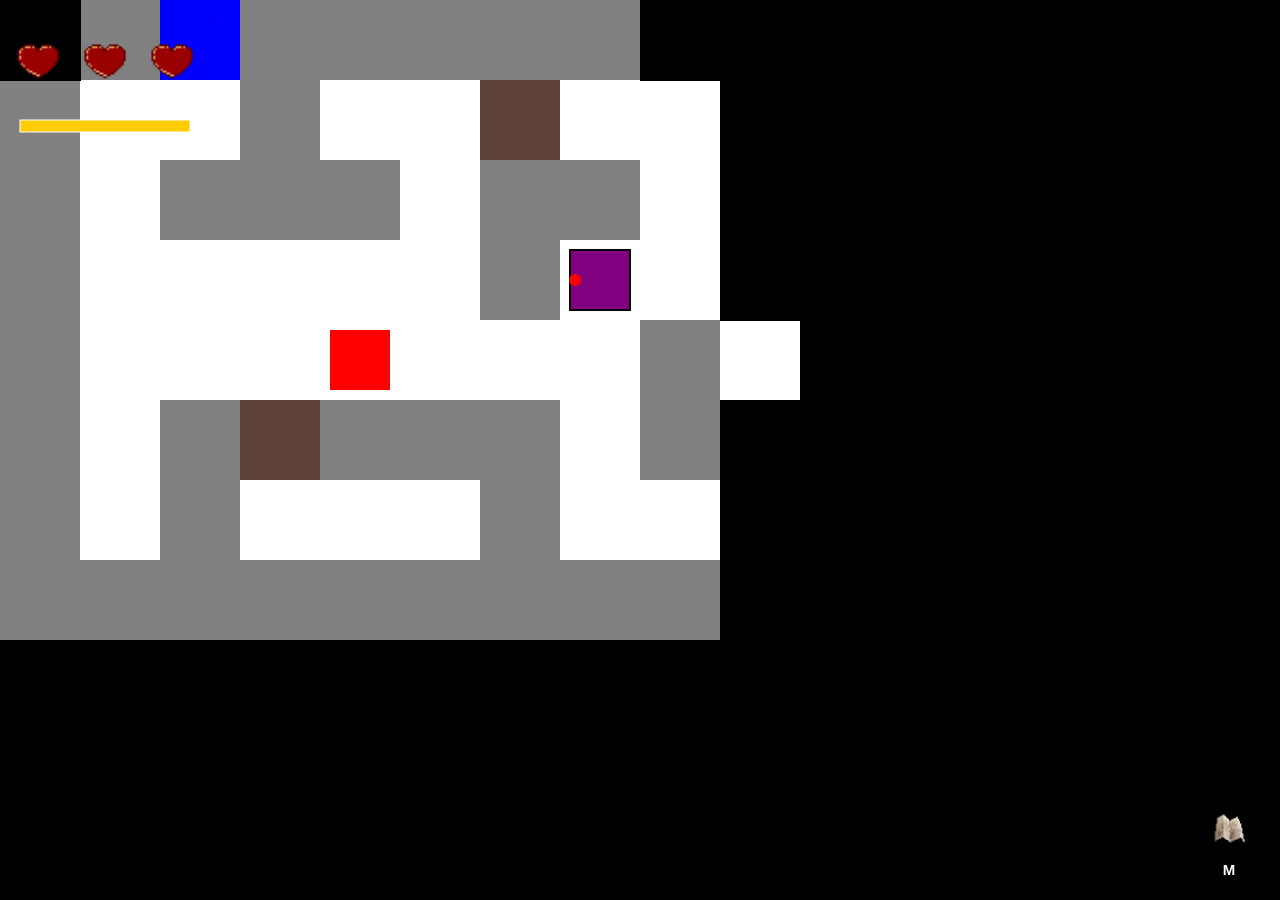
<file: campaign/index.html>
<!DOCTYPE html>
<html lang="en">
<head>
    <meta charset="UTF-8">
    <meta name="viewport" content="width=device-width, initial-scale=1.0">
    <title>Campaign</title>
    <link rel="stylesheet" href="./style.css">
</head>
<body>
    <canvas id="campaign" width="1536" height="1080"></canvas>
    <script type="module" src="./js/campaign.js"></script>
</body>
</html>
</file>
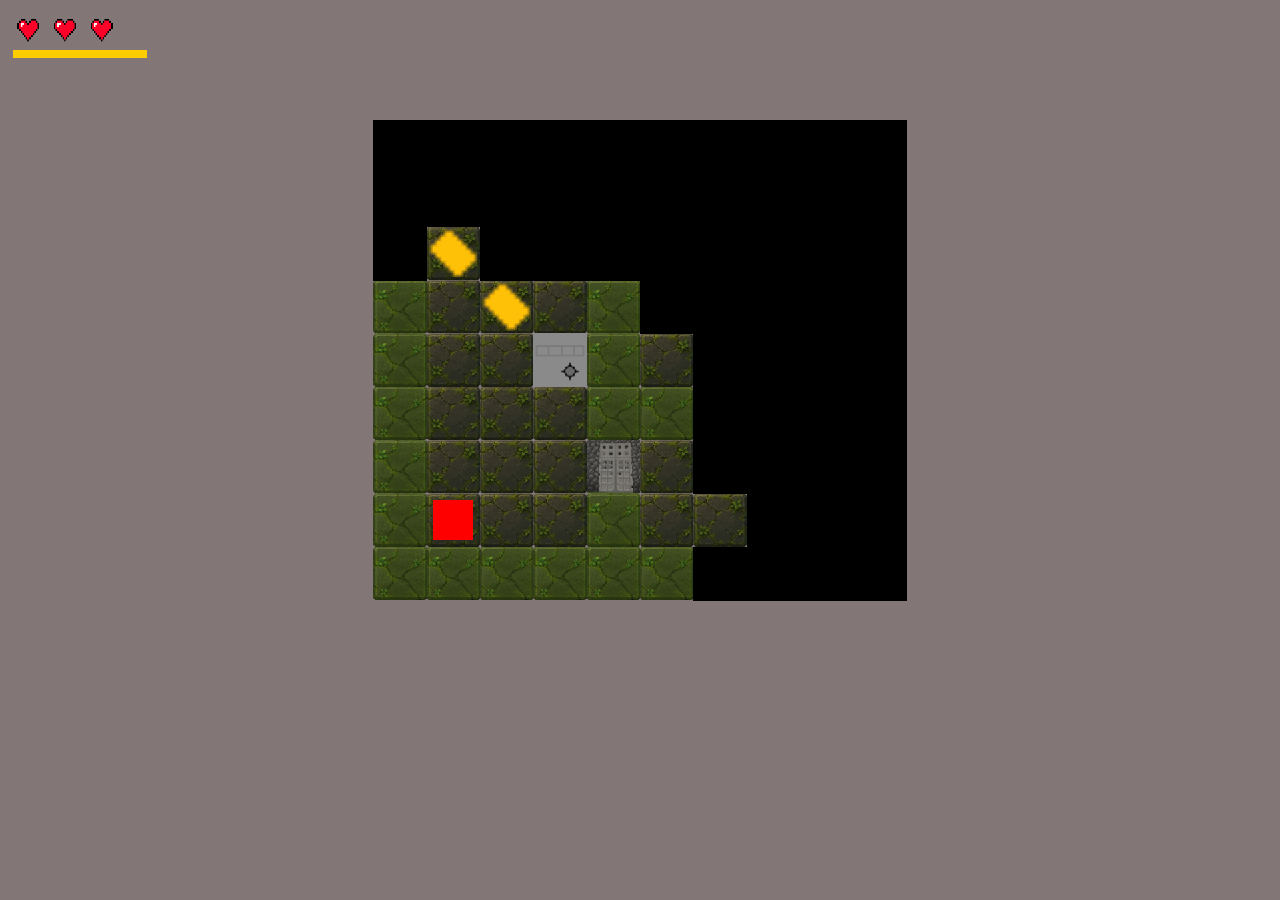
<file: game/index.html>
<!DOCTYPE html>
<html lang="en">
<head>
    <meta charset="UTF-8">
    <meta name="viewport" content="width=device-width, initial-scale=1.0">
    <title>Arcade</title>
    <link rel="stylesheet" href="css/style.css">

</head>
<body>
    <div class="container">
    <canvas id="arcade" width="1920" height="1080"></canvas>
    </div>

<script type="module" src="js/script.js"></script>
</body>
</html>
</file>
<file: campaign/style.css>
body { 
    justify-content: center;
    align-items: center;
    margin: 0;
    padding: 0;
    overflow: hidden;
    background: #000;
    
}

canvas { 
    display: block;
}
</file>
<file: game/css/style.css>
body {
    margin: 0;
    padding: 0;
    background-color: #837676;
    /* display: flex; */
    justify-content: center;
    align-items: center;
    height: 100vh;
    overflow: hidden;
}

canvas {
    max-width: 100%;
    max-height: 100%;
    object-fit: contain;

    display: block;
    image-rendering: pixelated;
}
</file>
